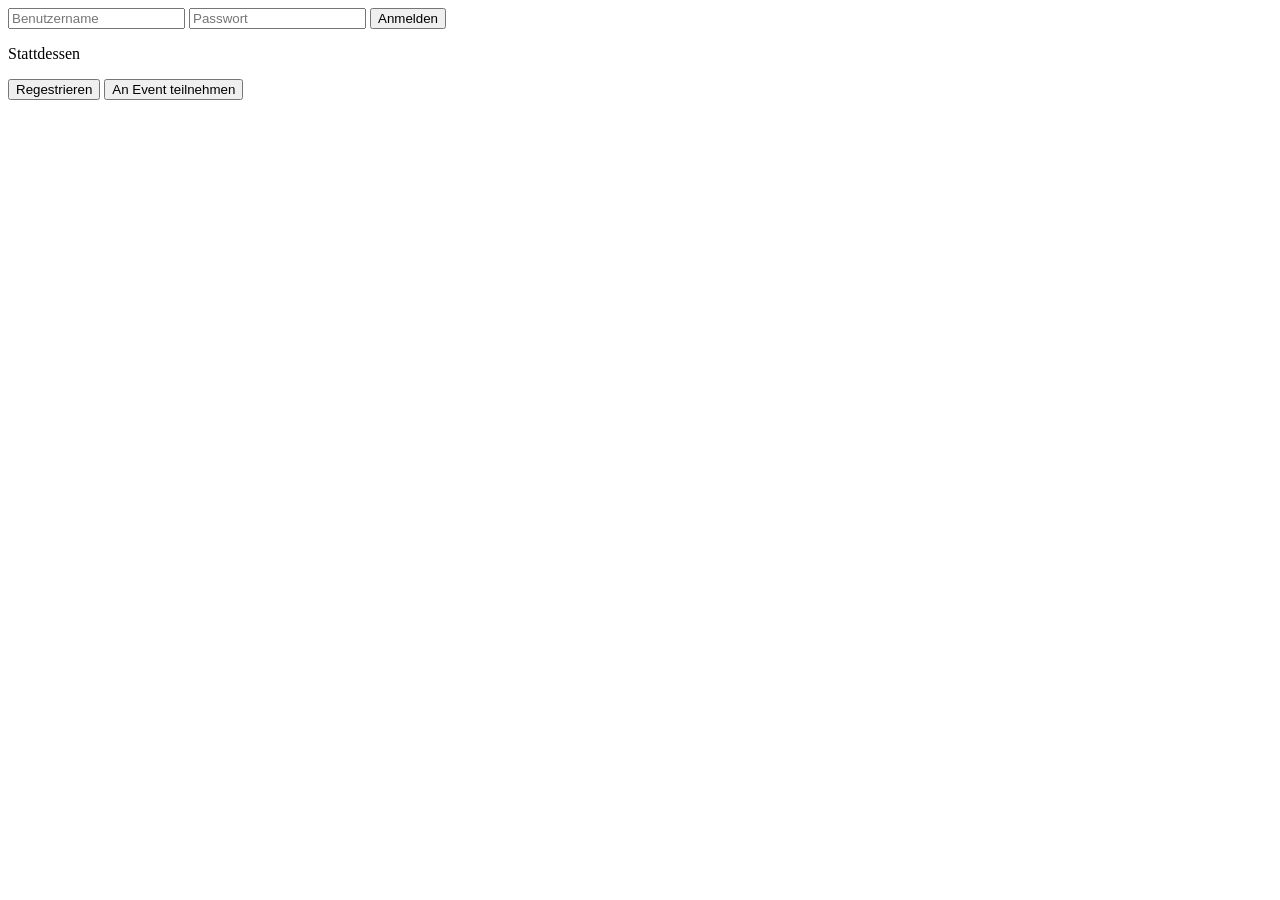
<file: website/login/index.html>
<!DOCTYPE html>
<html lang="en">
<head>
    <meta charset="UTF-8">
    <meta name="viewport" content="width=device-width, initial-scale=1.0">
    <title>Musicwish</title>
</head>
<body>
    
    <form id="form">
        <input type="text" placeholder="Benutzername" name="username">
        <input type="text" placeholder="Passwort" name="password">
        <input type="submit" value="Anmelden">
    </form>
    <error>

    </error>
    <script>    

        let params = new URLSearchParams(document.location.search)
        let alternative_url = params.get("send_url")
        const form = document.getElementById("form")
        form.addEventListener("submit", (e) => {
            e.preventDefault();
            const data = new FormData(form)
            fetch("/api/login", {
                "method": "POST",
                "body": JSON.stringify({
                    "username": data.get("username"),
                    "password": data.get("password")
                    }
                )
            }).then((data) => { if(data.status == 202){
                if(alternative_url == null){

                
                window.location.href = "/portal"
                }
                else{
                    window.location.href = alternative_url 
                }
            }
        else if(data.status == 403){
            document.querySelector("error").innerHTML = "Check your Username and Password"
        }
    else{
        document.querySelector("error").innerHTML = "Please check the status page under /status"
    }})

        })
        
    </script>
    <other_options>
        <p>Stattdessen</p>
        <button onclick="window.location.href='/register'">Regestrieren</button>
        <button onclick="window.location.href='/'">An Event teilnehmen</button>
    </other_options>
       
</body>
</html>
</file>
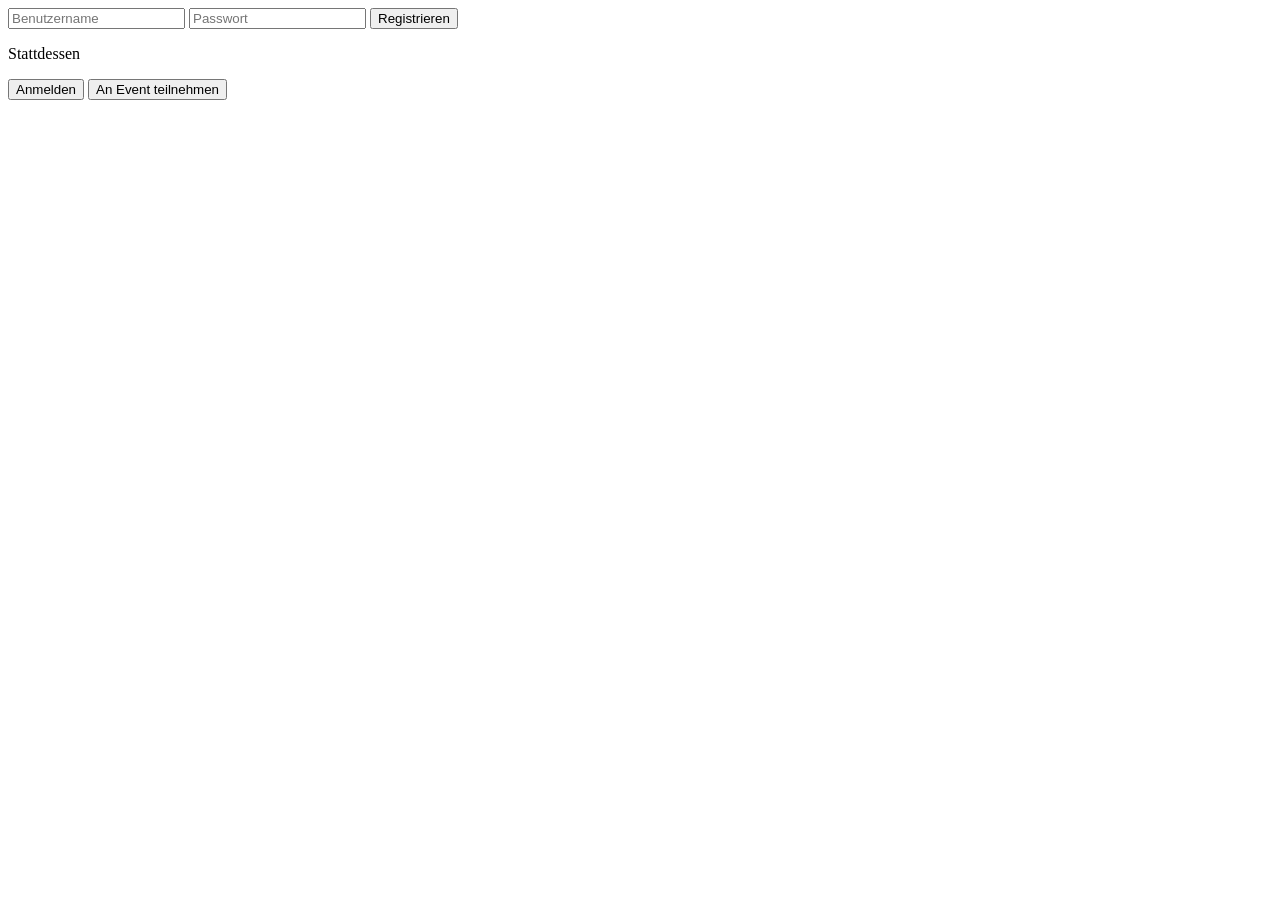
<file: website/register/index.html>
<!DOCTYPE html>
<html lang="en">
<head>
    <meta charset="UTF-8">
    <meta name="viewport" content="width=device-width, initial-scale=1.0">
    <title>Musicwish</title>
</head>
<body>
    <form>
        <input type="text" placeholder="Benutzername" name="username">
        <input type="text" placeholder="Passwort" name="password">
        <input type="submit" value="Registrieren">
    </form>
    <other_options>
        <p>Stattdessen</p>
        <button onclick="window.location.href='/login'">Anmelden</button>
        <button onclick="window.location.href='/'">An Event teilnehmen</button>
    </other_options>
 
</body>
</html>
</file>
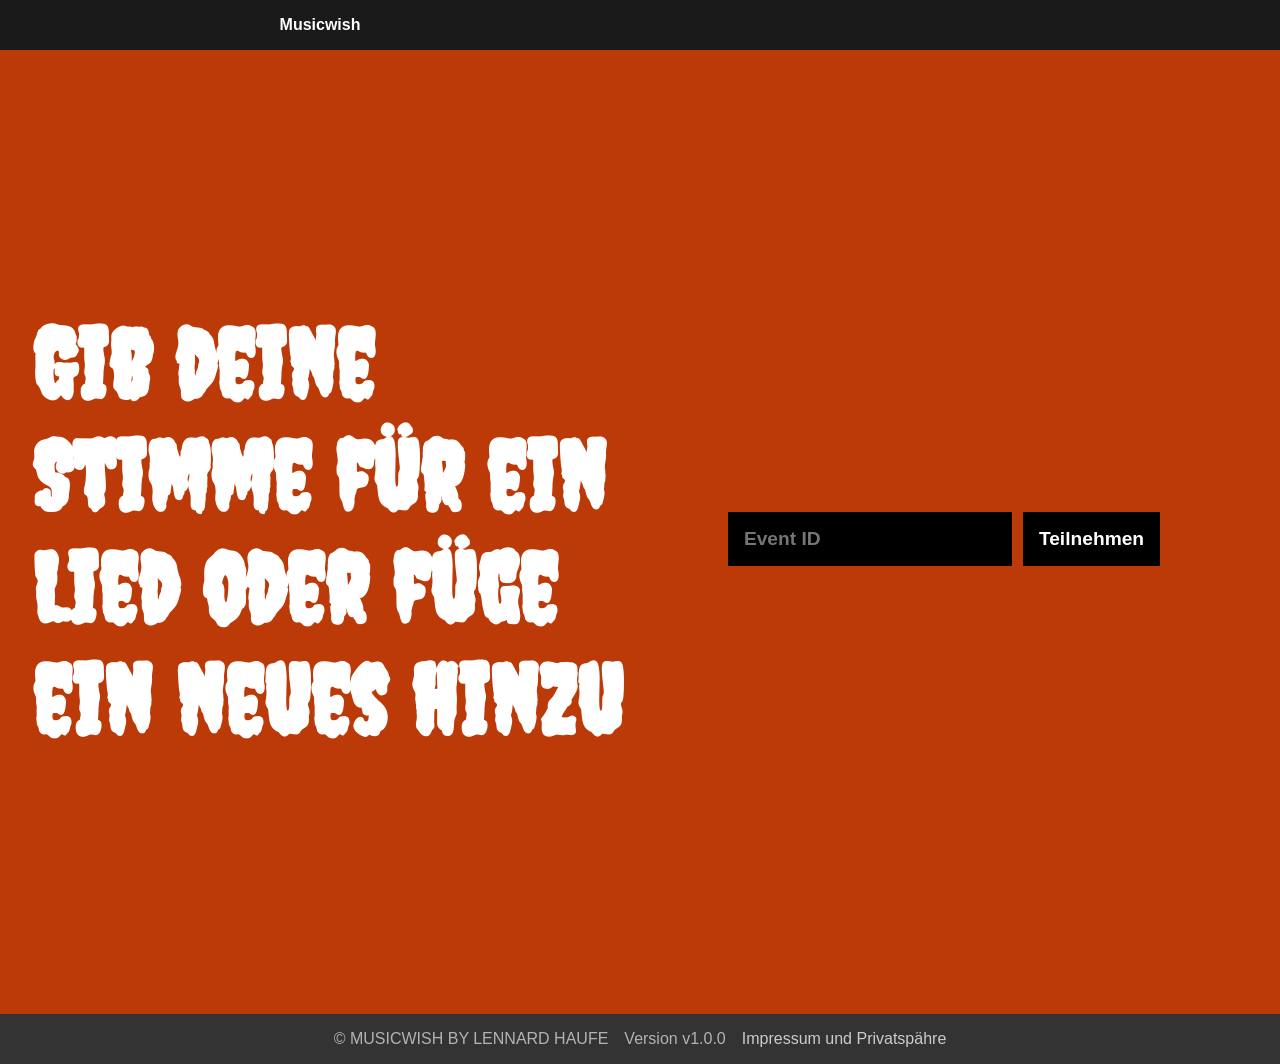
<file: website/index_bk.html>
<!doctype html>
<html lang="en">
    <head>
        <meta charset="UTF-8" />
        <meta name="viewport" content="width=device-width, initial-scale=1.0" />
        <title>Musicwish</title>
        <link rel="stylesheet" type="text/css" href="index.css" />
        <link rel="preconnect" href="https://fonts.googleapis.com" />
        <link rel="preconnect" href="https://fonts.gstatic.com" crossorigin />
        <link
            href="https://fonts.googleapis.com/css2?family=Creepster&display=swap"
            rel="stylesheet"
        />
    </head>
    <body>
        <script>
            import "/index.css";
        </script>
        <header>
            <header-left>
                <p>Musicwish</p>
            </header-left>
            <header-right> </header-right>
        </header>
        <hero>
            <hero-left>
                <h1>Gib deine Stimme für ein Lied oder füge ein neues hinzu</h1>
            </hero-left>
            <hero-right>
                <form id="event_chooser">
                    <input type="text" placeholder="Event ID" name="eventname" />
                    <input type="submit" value="Teilnehmen"/>
                </form>
            </hero-right>

            <script>
                document
                    .getElementById("event_chooser")
                    .addEventListener("submit", function (e) {
                        e.preventDefault();
                        const form = new FormData(this);
                        window.location.href =
                            "/client/?event=" + form.get("eventname");
                    });
            </script>
        </hero>
        <footer>
            <p>&copy; MUSICWISH BY LENNARD HAUFE</p>
            <p>Version v1.0.0</p>
            <a href="https://haufe-server.de/en/imprint_privacy"
                >Impressum und Privatspähre</a
            >
        </footer>
    </body>
</html>
</file>
<file: website/index.css>
body{
    font-family: sans-serif;
    margin: 0;
}
.creepster-regular {
  font-family: "Creepster", system-ui;
  font-weight: 400;
  font-style: normal;
}

header{
    display: grid;
    grid-template-columns: 1fr 1fr;
    align-items: center;
    justify-content: center;
    background-color: hsl(0 0% 10%);
    color: white;
}
header-left{
        font-weight:    bold;
    }
    header-left, header-right{
        display: flex;
        align-items:    center;
        justify-content: center;
    }
    header-right{
        display: flex;
        flex-direction: row;
        gap: 1rem;
    }
header button{
    background-color: #f6aa1c;
    display: flex;
    align-items: center;
    justify-content: center;
    padding: 0.5rem;
    border: none;
    color: #220901;
    border-radius: 0.25rem;
    font-weight: bold;
}
hero{
    background-color: #bc3908;
    display: grid;
    grid-template-columns: 1fr 1fr;
    padding: 2rem;
    color: white;
    align-items: center;
    justify-content: center;
    height: 100vh;
    font-family: "Creepster", system-ui;
    font-size: 3rem;
}





hero-right{
        display: flex;
        align-items: center;
        justify-content: center ;
}

hero form input{
    border: none;
    color: white;
    font-weight: bolder;
padding: 1rem;
    background-color: black;
    font-size: 1.2rem;
}
hero-right-sub1{
    display: flex;
    align-items: center;
    flex-direction: column;
    gap: 1rem;
    justify-content: center;
}

hero-right-sub1 button{
    width: 500px;
}
hero-left h1{
    display: flex;
    align-items: center;
    justify-content: center;
    flex-direction: row;
}
hero form input:focus{
    outline: none;
}

hero button{
    padding: 1rem;
    background: #220901 ;
    border: none;
    font-weight: bold;
    color: white;
    font-size: 2rem;
}
info{
    display: flex;
    align-items: center;
    justify-content: center;
    flex-direction: column;
    background-color: #621708;

    padding-bottom: 1rem;
}
info h2{
    color: hsl(0 0% 90%);
}
info p {
    color: hsl(0 0% 80%);
}
info h3{
    color: hsl(0 0% 85%);
}
info a{
    color: hsl(0 0% 95%);
}
footer{
    display: flex;
    align-items: center;
    justify-content: center;
    gap: 1rem;
    color: hsl(0 0% 70%);
    background: hsl(0 0% 20%);
}
footer a{
    color: hsl(0 0% 80%);
    text-decoration: none;
}
footer a:hover{
    text-decoration: underline;
}
hero-allvote{
    display: grid;
    grid-template-columns: 1fr 1fr;
    font-size: 1rem;
    gap: 1rem;
}
hero-allvote div{
    display: flex;
    align-items: center;
    justify-content: center;
    flex-direction: row;
    gap: 1rem;
}


@media (max-width: 1200px){
    hero{
        display: flex;
        flex-direction: column;
        font-size: 1.5rem;
    }
    hero form input{
        font-size: 1.2rem;
    }
    hero form {
        display: flex;
        flex-direction: column;
        gap: 1rem;
    }
    hero button{
        font-size: 1rem;
        padding: 1rem;
        width: 300px;
    }
    footer{
        display: flex;
        align-items: center;
        justify-content: center;
        flex-direction: column;
    }

}
</file>
